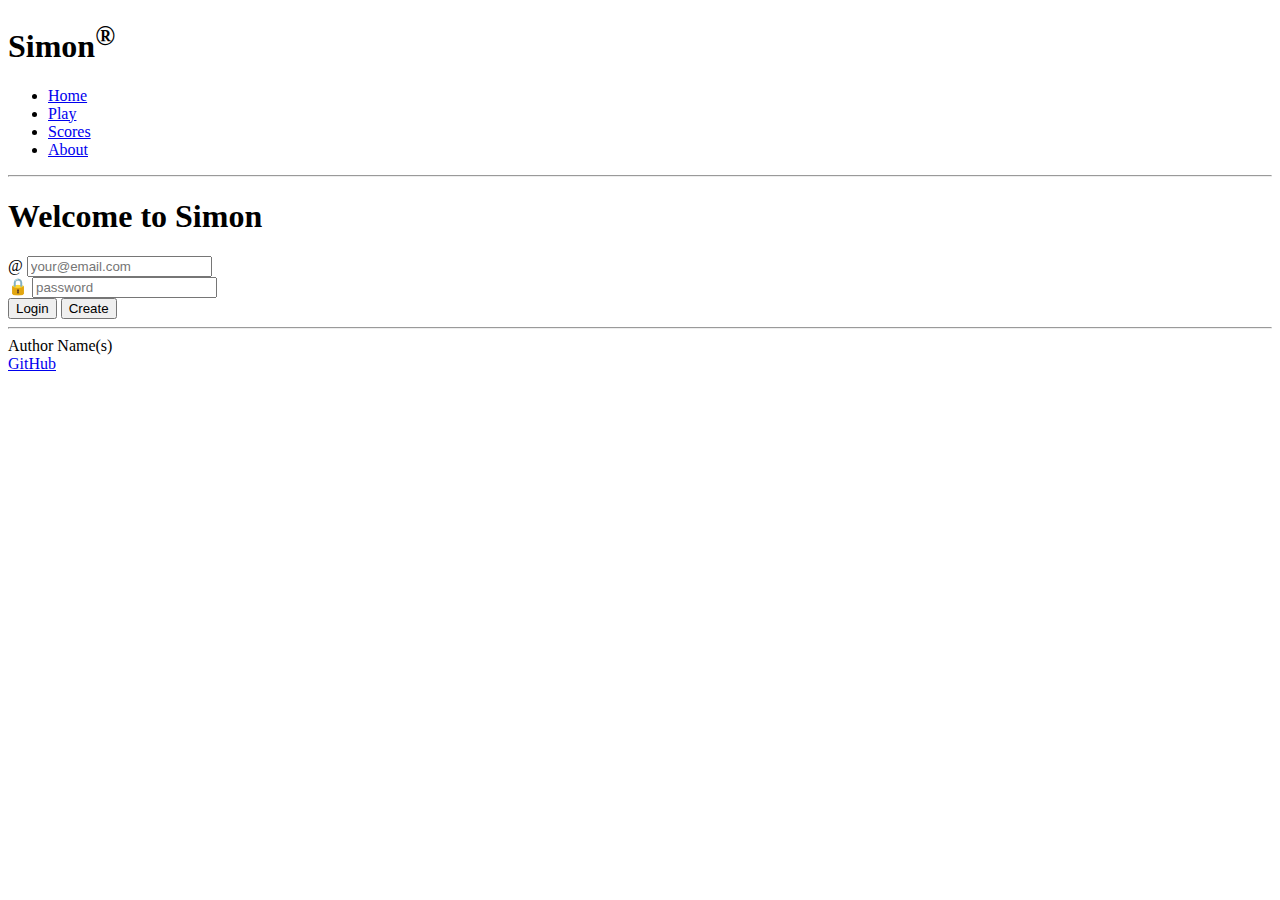
<file: index.html>
<!DOCTYPE html>
<html lang="en">
  <head>
    <meta charset="UTF-8" />
    <!-- Tell browsers not to scale the viewport automatically -->
    <meta name="viewport" content="width=device-width, initial-scale=1.0" />
    <title>Simon HTML</title>
    <link rel="icon" href="favicon.ico" />
  </head>
  <body>
    <!-- Use header, main, and footer elements to give semantic structure -->
    <header>
      <h1>Simon<sup>&reg;</sup></h1>

      <!-- Navigation elements -->
      <nav>
        <!-- Menu is a semantic alternative to <ul> that represents an interaction -->
        <menu>
          <li><a href="index.html">Home</a></li>
          <li><a href="play.html">Play</a></li>
          <li><a href="scores.html">Scores</a></li>
          <li><a href="about.html">About</a></li>
        </menu>
      </nav>

      <!-- Since we don't have the ability to style we use old style HTML to give some visual formatting -->
      <hr />
    </header>

    <main>
      <h1>Welcome to Simon</h1>
      <form method="get" action="play.html">
        <div>
          <span>@</span>
          <input type="text" placeholder="your@email.com" />
        </div>
        <div>
          <span>🔒</span>
          <input type="password" placeholder="password" />
        </div>
        <button type="submit">Login</button>
        <button type="submit">Create</button>
      </form>
    </main>

    <footer>
      <hr />
      <span class="text-reset">Author Name(s)</span>
      <br />
      <a href="https://github.com/webprogramming260/simon-html">GitHub</a>
    </footer>
  </body>
</html>
</file>
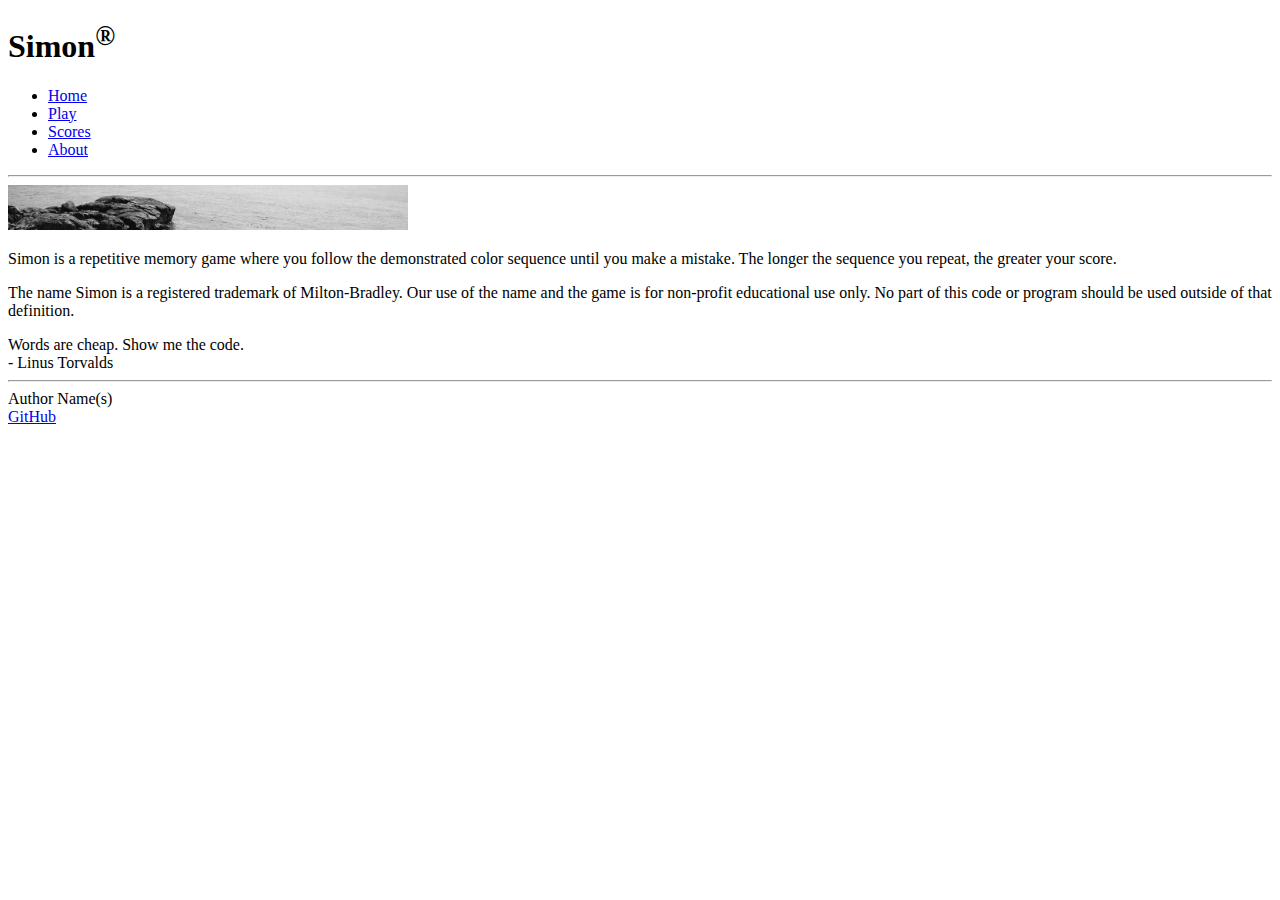
<file: about.html>
<!DOCTYPE html>
<html lang="en">
  <head>
    <meta charset="UTF-8" />
    <meta name="viewport" content="width=device-width, initial-scale=1.0" />
    <title>About</title>
    <link rel="icon" href="favicon.ico" />
  </head>
  <body>
    <header>
      <h1>Simon<sup>&reg;</sup></h1>

      <nav>
        <menu>
          <li><a href="index.html">Home</a></li>
          <li><a href="play.html">Play</a></li>
          <li><a href="scores.html">Scores</a></li>
          <li><a href="about.html">About</a></li>
        </menu>
      </nav>

      <hr />
    </header>

    <main>
      <div id="picture" class="picture-box"><img width="400px" src="placeholder.jpg" alt="random" /></div>

      <p>
        Simon is a repetitive memory game where you follow the demonstrated color sequence until you make a mistake. The
        longer the sequence you repeat, the greater your score.
      </p>

      <p>
        The name Simon is a registered trademark of Milton-Bradley. Our use of the name and the game is for non-profit
        educational use only. No part of this code or program should be used outside of that definition.
      </p>

      <div id="quote">
        <div>Words are cheap. Show me the code.</div>
        <div>- Linus Torvalds</div>
      </div>
    </main>

    <footer>
      <hr />
      <span class="text-reset">Author Name(s)</span>
      <br />
      <a href="https://github.com/webprogramming260/simon-html">GitHub</a>
    </footer>
  </body>
</html>
</file>
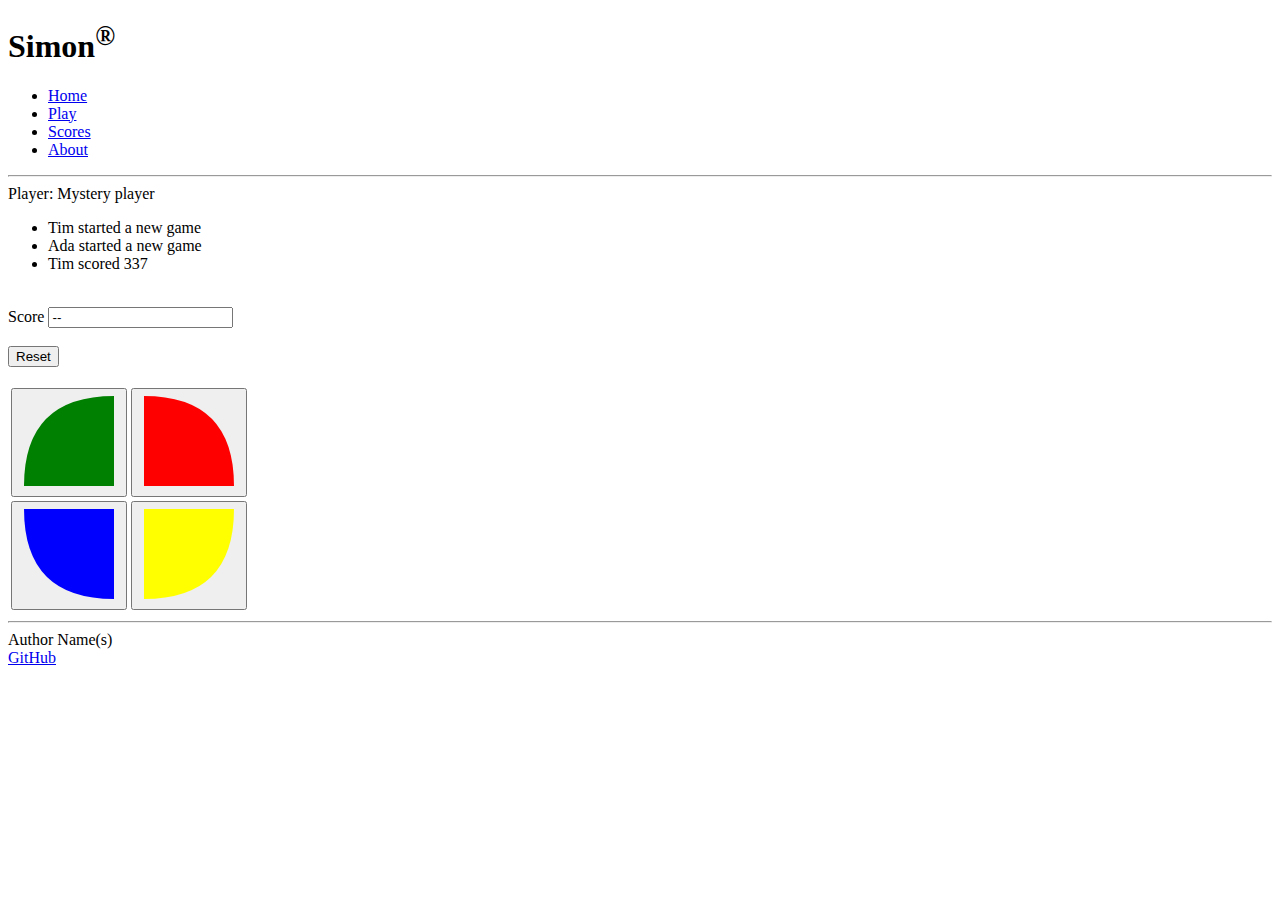
<file: play.html>
<!DOCTYPE html>
<html lang="en">
  <head>
    <meta charset="UTF-8" />
    <!-- Tell browsers not to scale the viewport automatically -->
    <meta name="viewport" content="width=device-width, initial-scale=1.0" />
    <title>Simon</title>
    <link rel="icon" href="favicon.ico" />
  </head>
  <body>
    <!-- Use header, main, and footer elements to give semantic structure -->
    <header>
      <h1>Simon<sup>&reg;</sup></h1>

      <!-- Navigation elements -->
      <nav>
        <!-- Menu is a semantic alternative to <ul> that represents an interaction -->
        <menu>
          <li><a href="index.html">Home</a></li>
          <li><a href="play.html">Play</a></li>
          <li><a href="scores.html">Scores</a></li>
          <li><a href="about.html">About</a></li>
        </menu>
      </nav>

      <!-- Since we don't have the ability to style we use old style HTML to give some visual formatting -->
      <hr />
    </header>

    <main>
      <div class="players">
        Player:
        <span class="player-name">Mystery player</span>
      </div>
      <ul class="notification">
        <li class="player-name">Tim started a new game</li>
        <li class="player-name">Ada started a new game</li>
        <li class="player-name">Tim scored 337</li>
      </ul>

      <!-- More formatting with old style HTML -->
      <br />

      <div>
        <label for="count">Score</label>
        <input type="text" id="count" value="--" readonly />
      </div>

      <br />

      <div>
        <button>Reset</button>
      </div>

      <br />

      <div>
        <table>
          <tr>
            <td>
              <button>
                <svg aria-hidden="true" viewBox="0 0 100 100" height="100" width="100">
                  <!-- SVG
                    M move <to x,y>
                    Q quadratic curve <control point x,y> <to x,y>
                -->
                  <path d="M 95,5 95,95 5,95 Q 5,5 95,5" fill="green" />
                </svg>
              </button>
            </td>
            <td>
              <button>
                <svg aria-hidden="true" viewBox="0 0 100 100" height="100" width="100">
                  <path d="M5,5 5,95 95,95 Q 95,5 5,5" fill="red" />
                </svg>
              </button>
            </td>
          </tr>
          <tr>
            <td>
              <button>
                <svg aria-hidden="true" viewBox="0 0 100 100" height="100" width="100">
                  <path d="M5,5 95,5 95,95 Q 5,95 5,5" fill="blue" />
                </svg>
              </button>
            </td>
            <td>
              <button>
                <svg aria-hidden="true" viewBox="0 0 100 100" height="100" width="100">
                  <path d="M95,5 5,5 5,95 Q 95,95 95,5" fill="yellow" />
                </svg>
              </button>
            </td>
          </tr>
        </table>
      </div>
    </main>

    <footer>
      <hr />
      <span class="text-reset">Author Name(s)</span>
      <br />
      <a href="https://github.com/webprogramming260/simon-html">GitHub</a>
    </footer>
  </body>
</html>
</file>
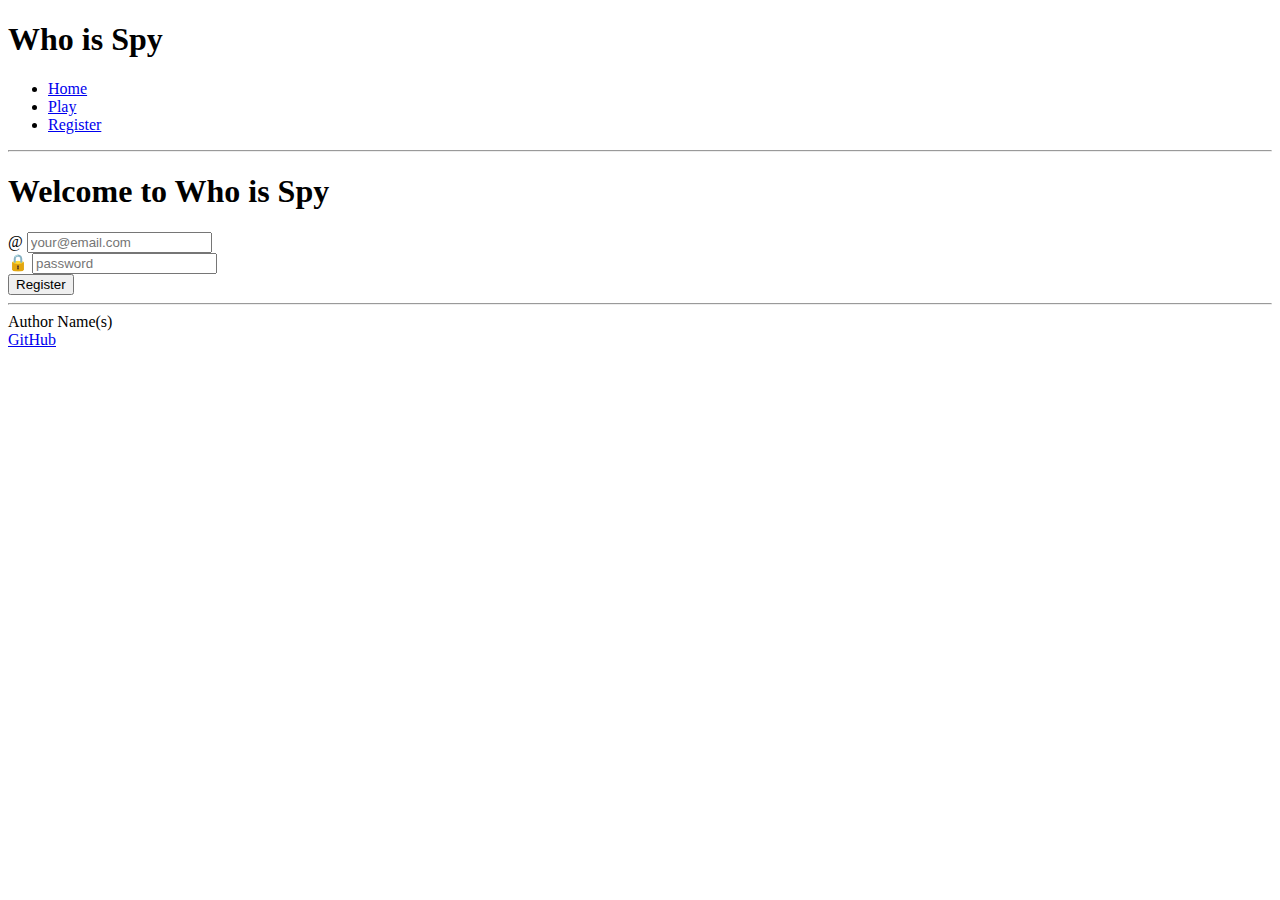
<file: register.html>
<!DOCTYPE html>
<html lang="en">
  <head>
    <meta charset="UTF-8" />
    <meta name="viewport" content="width=device-width, initial-scale=1.0" />
    <title>Scores</title>
    <link rel="icon" href="favicon.ico" />
  </head>
  <body>
    <header>
      <h1>Who is Spy</h1>

      <nav>
        <menu>
          <li><a href="index.html">Home</a></li>
          <li><a href="play.html">Play</a></li>
          <li><a href="register.html">Register</a></li>

        </menu>
      </nav>

      <hr />
    </header>

    <main>
        <h1>Welcome to Who is Spy</h1>
        <form method="get" action="play.html">
            <div>
                <span>@</span>
                <input type="text" placeholder="your@email.com" />
            </div>
            <div>
                <span>🔒</span>
                <input type="password" placeholder="password" />
            </div>
            <button type="submit">Register</button>
        </form>
    </main>
    <footer>
      <hr />
      <span class="text-reset">Author Name(s)</span>
      <br />
      <a href="https://github.com/AlexDoblyno/WebDesign.git">GitHub</a>
    </footer>
  </body>
</html>
</file>
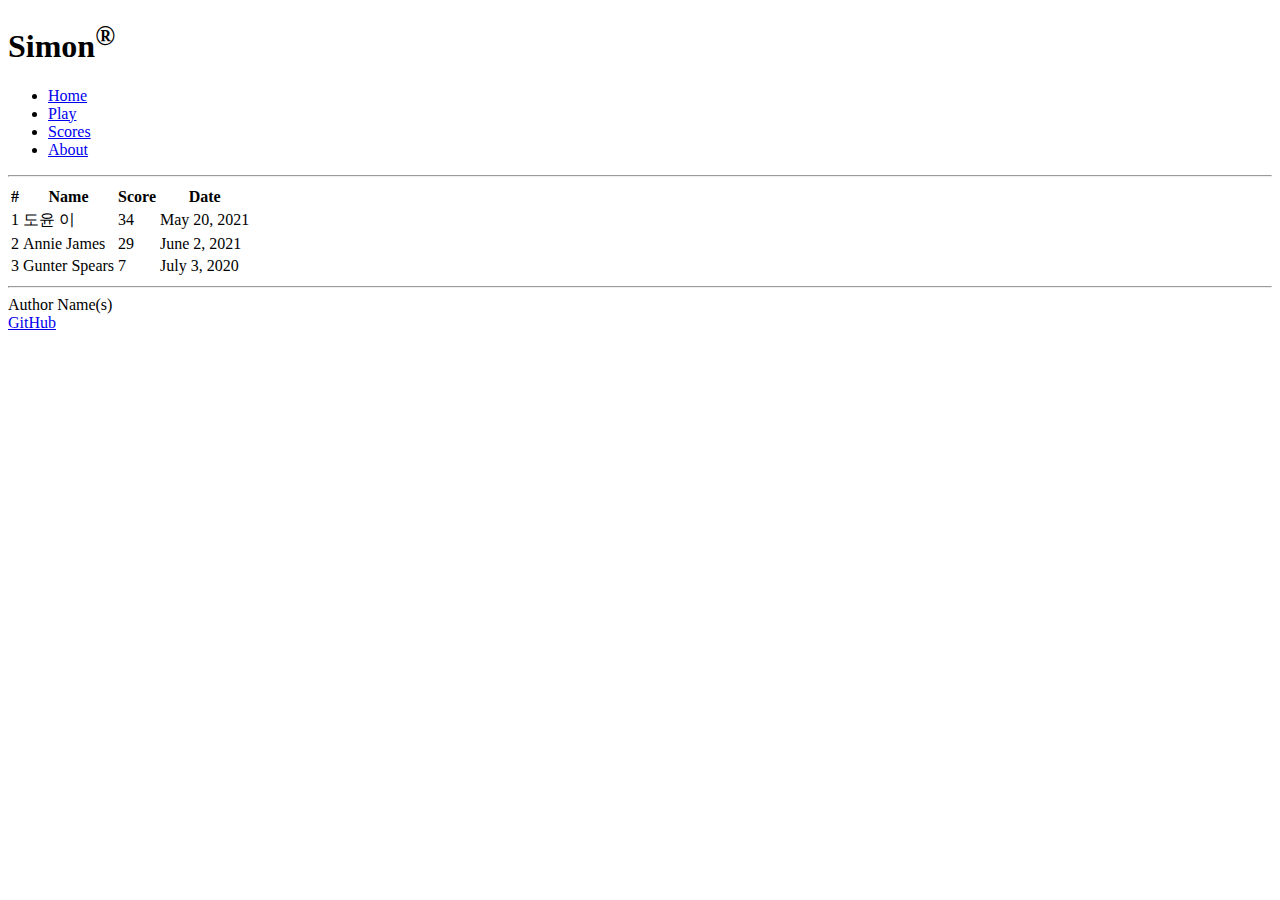
<file: scores.html>
<!DOCTYPE html>
<html lang="en">
  <head>
    <meta charset="UTF-8" />
    <meta name="viewport" content="width=device-width, initial-scale=1.0" />
    <title>Scores</title>
    <link rel="icon" href="favicon.ico" />
  </head>
  <body>
    <header>
      <h1>Simon<sup>&reg;</sup></h1>

      <nav>
        <menu>
          <li><a href="index.html">Home</a></li>
          <li><a href="play.html">Play</a></li>
          <li><a href="scores.html">Scores</a></li>
          <li><a href="about.html">About</a></li>
        </menu>
      </nav>

      <hr />
    </header>

    <main>
      <table>
        <thead>
          <tr>
            <th>#</th>
            <th>Name</th>
            <th>Score</th>
            <th>Date</th>
          </tr>
        </thead>
        <tbody>
          <tr>
            <td>1</td>
            <td>도윤 이</td>
            <td>34</td>
            <td>May 20, 2021</td>
          </tr>
          <tr>
            <td>2</td>
            <td>Annie James</td>
            <td>29</td>
            <td>June 2, 2021</td>
          </tr>
          <tr>
            <td>3</td>
            <td>Gunter Spears</td>
            <td>7</td>
            <td>July 3, 2020</td>
          </tr>
        </tbody>
      </table>
    </main>

    <footer>
      <hr />
      <span class="text-reset">Author Name(s)</span>
      <br />
      <a href="https://github.com/webprogramming260/simon-html">GitHub</a>
    </footer>
  </body>
</html>
</file>
